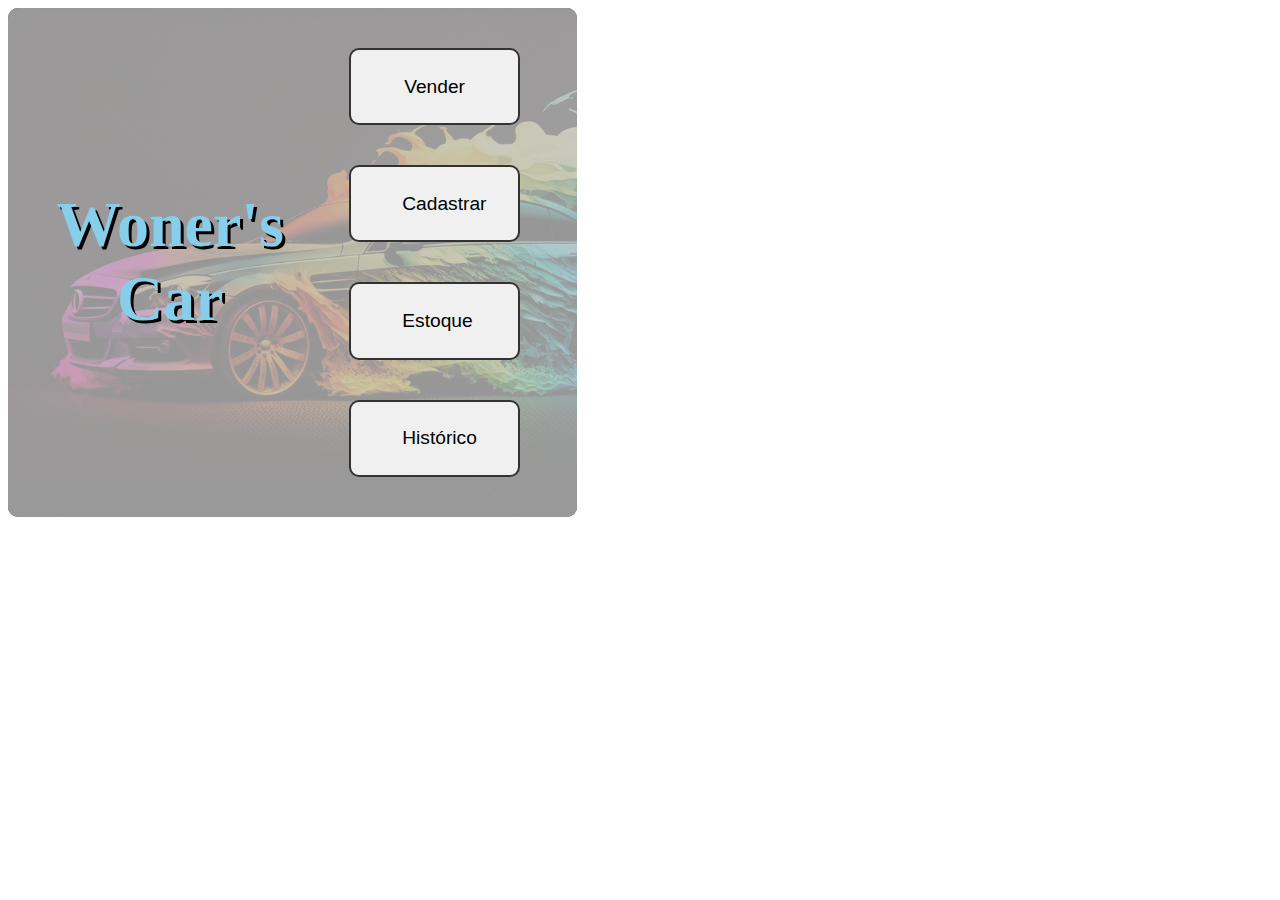
<file: PI2/PáginaWeb/index.html>
<!DOCTYPE html>
<html>

<head>
    <link rel="stylesheet" type="text/css" href="css/style.css">
    <script src="js/js.js"></script>
</head>

<body>
    <div class="container">
        <div class="content">
            <div class="name">
                <h1>Woner's Car</h1>
            </div>
            <div class="buttons">
                <button class="button" id="venderButton" onclick="redirecionarParaVender()">Vender</button>
                <button class="button" id="cadastrarButton" onclick="redirecionarParaCadastrar()">Cadastrar</button>
                <button class="button" id="estoqueButton" onclick="redirecionarParaEstoque()">Estoque</button>
                <button class="button" id="historicoButton" onclick="redirecionarParaHistorico()">Histórico</button>
            </div>
        </div>
    </div>
</body>

</html>
</file>
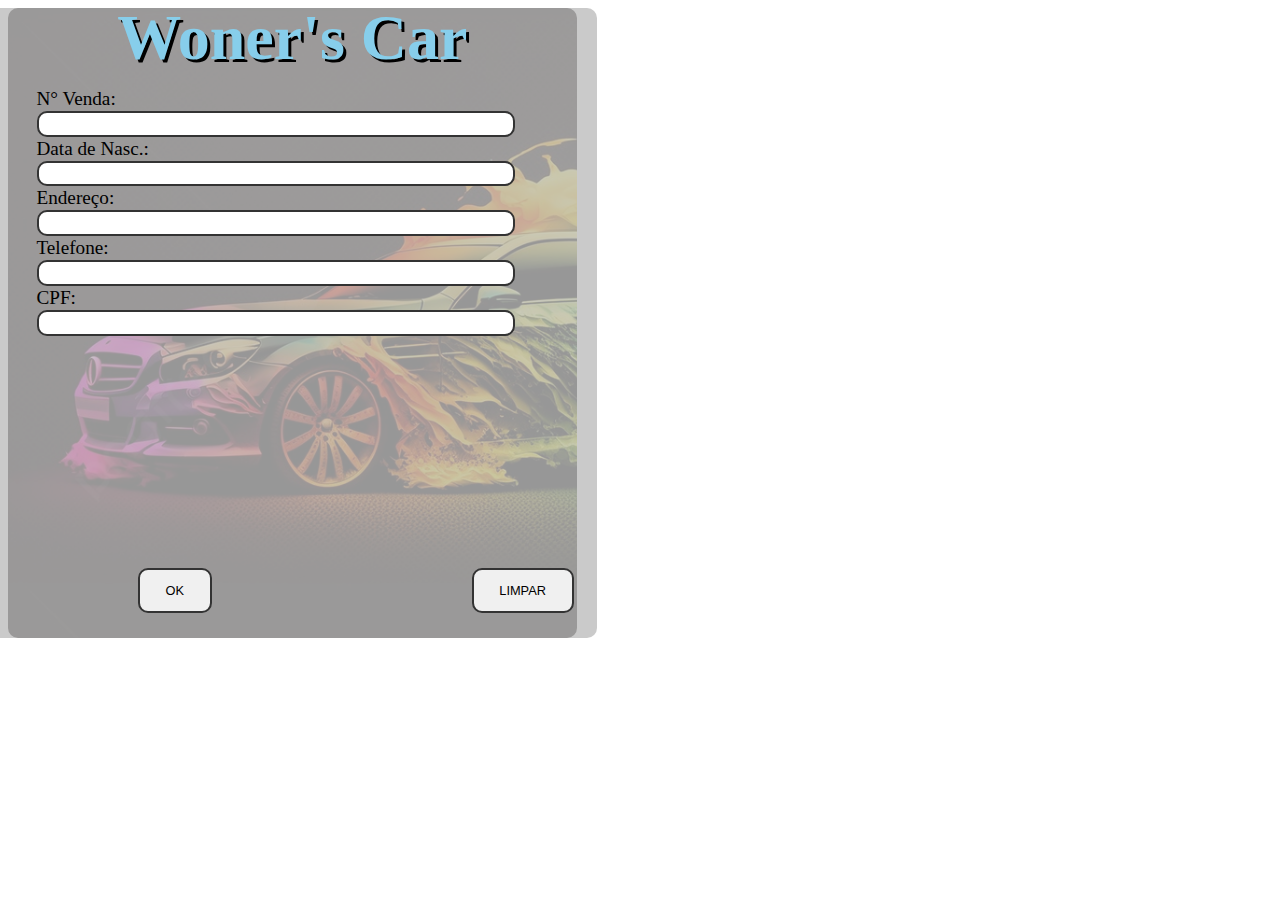
<file: PI2/PáginaWeb/Cadastrar.html>
<!DOCTYPE html>
<html>

<head>
    <link rel="stylesheet" type="text/css" href="css/style.css">
    <script src="js/js.js"></script>
</head>

<body>
    <div class="containern">
        <div class="contentn">
            <div class="logo">
                <h1>Woner's Car</h1>
            </div>

            <div class="form-groupcad">
                <label for="inputVenda" class="form-label">N° Venda: </label>
                <input type="text" class="form-control" id="inputVenda" />
                <label for="inputNascimento" class="form-label">Data de Nasc.: </label>
                <input type="text" class="form-control" id="inputDataNasc" />
                <label for="inputEndereco" class="form-label">Endereço: </label>
                <input type="text" class="form-control" id="inputEndereco" />
                <label for="inputTelefone" class="form-label">Telefone: </label>
                <input type="text" class="form-control" id="inputTelefone" />
                <label for="inputCpf" class="form-label">CPF: </label>
                <input type="text" class="form-control" id="inputCpf" />
            </div>

            <div class="buttonsn">
                <button class="buttonn" id="okButton" onclick="redirecionarParaIndex()">OK</button>
                <button class="buttonn" id="limparButton">LIMPAR</button>
            </div>
        </div>
    </div>
</body>

</html>
</file>
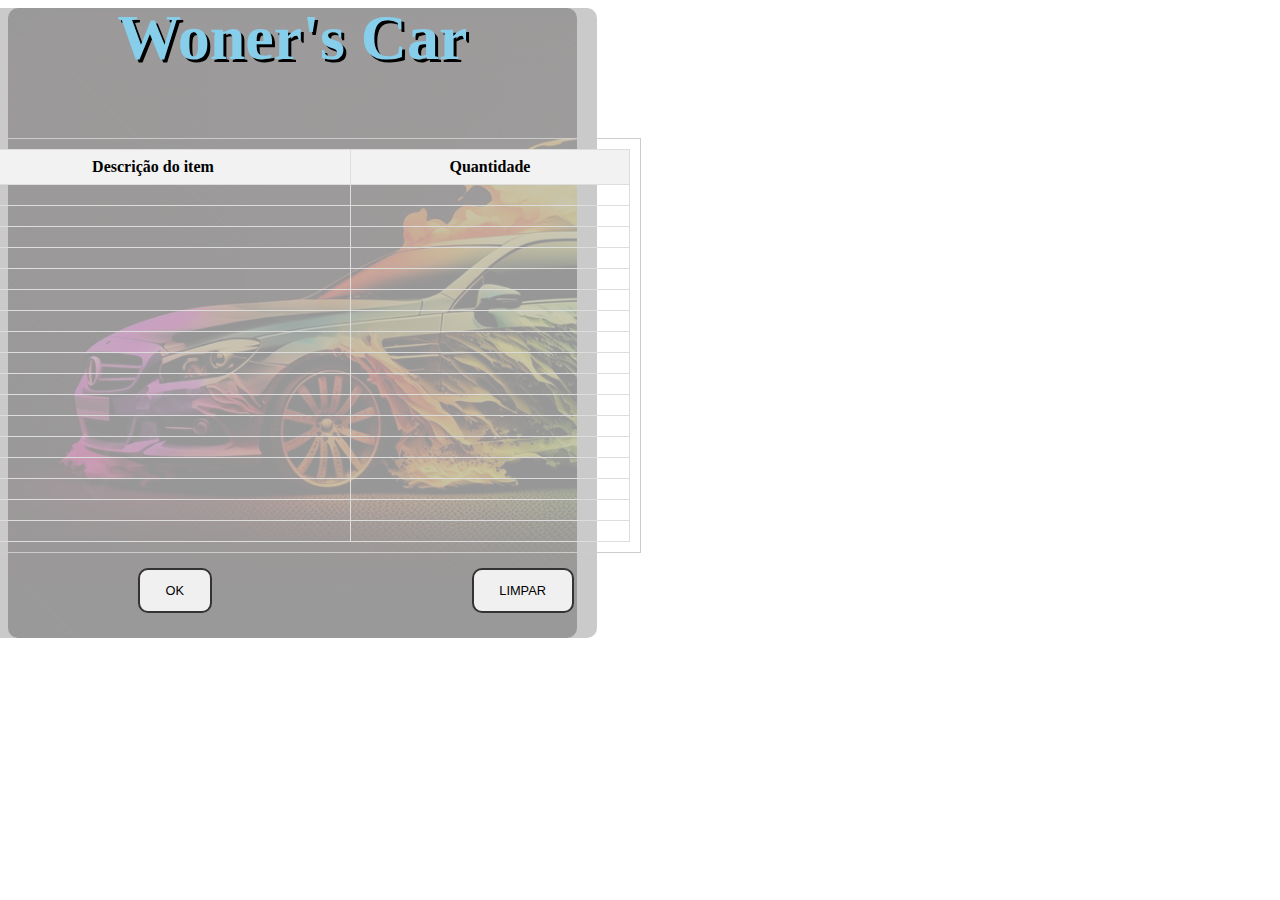
<file: PI2/PáginaWeb/Estoque.html>
<!DOCTYPE html>
<html>

<head>
    <link rel="stylesheet" type="text/css" href="css/style.css">
    <script src="js/js.js"></script>
</head>

<body>
    <div class="containern">
        <div class="contentn">
            <div class="logo">
                <h1>Woner's Car</h1>
            </div>            
                    <div class="tabela-container">
                        <table>
                            <tr>
                                <th>Descrição do item</th>
                                <th>Quantidade</th>
                            </tr>
                            <tr>
                                <td></td>
                                <td></td>
                            </tr>
                            <tr>
                                <td></td>
                                <td></td>
                            </tr>
                            <tr>
                                <td></td>
                                <td></td>
                            </tr>
                            <tr>
                                <td></td>
                                <td></td>
                            </tr>
                            <tr>
                                <td></td>
                                <td></td>
                            </tr>
                            <tr>
                                <td></td>
                                <td></td>
                            </tr>
                            <tr>
                                <td></td>
                                <td></td>
                            </tr>
                            <tr>
                                <td></td>
                                <td></td>
                            </tr>
                            <tr>
                                <td></td>
                                <td></td>
                            </tr>
                            <tr>
                                <td></td>
                                <td></td>
                            </tr>
                            <tr>
                                <td></td>
                                <td></td>
                            </tr>
                            <tr>
                                <td></td>
                                <td></td>
                            </tr>
                            <tr>
                                <td></td>
                                <td></td>
                            </tr>
                            <tr>
                                <td></td>
                                <td></td>
                            </tr>
                            <tr>
                                <td></td>
                                <td></td>
                            </tr>
                            <tr>
                                <td></td>
                                <td></td>
                            </tr>
                            <tr>
                                <td></td>
                                <td></td>
                            </tr>
                        </table>
                    </div>

            <div class="buttonsn">
                <button class="buttonn" id="okButton" onclick="redirecionarParaIndex()">OK</button>
                <button class="buttonn" id="limparButton">LIMPAR</button>
            </div>
        </div>
    </div>
</body>

</html>
</file>
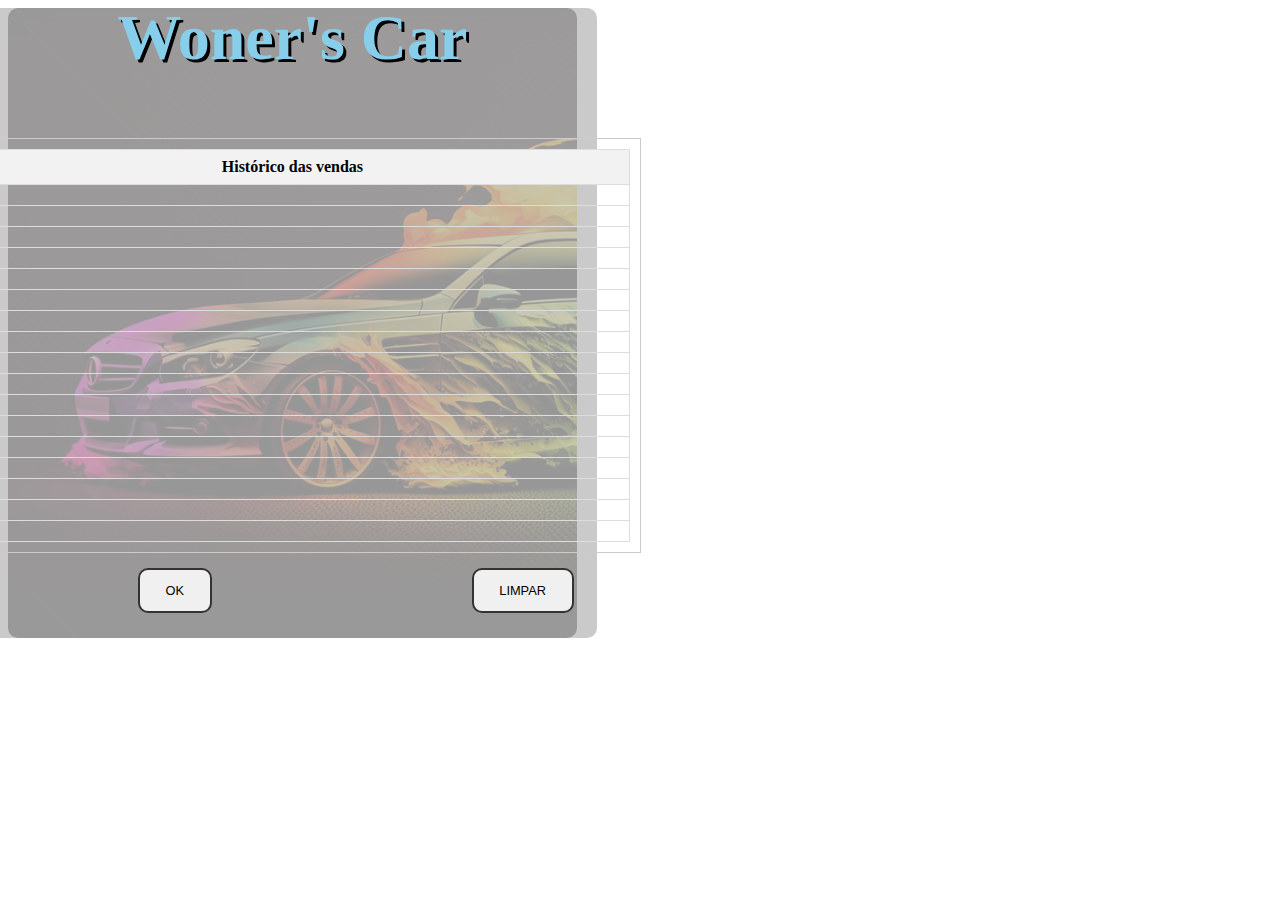
<file: PI2/PáginaWeb/Historico.html>
<!DOCTYPE html>
<html>

<head>
    <link rel="stylesheet" type="text/css" href="css/style.css">
    <script src="js/js.js"></script>
</head>

<body>
    <div class="containern">
        <div class="contentn">
            <div class="logo">
                <h1>Woner's Car</h1>
            </div>            
                    <div class="tabela-container">
                        <table>
                            <tr>
                                <th>Histórico das vendas</th>
                            </tr>
                            <tr>
                                <td></td>
                            </tr>
                            <tr>
                                <td></td>
                            </tr>
                            <tr>
                                <td></td>
                            </tr>
                            <tr>
                                <td></td>
                            </tr>
                            <tr>
                                <td></td>
                            </tr>
                            <tr>
                                <td></td>
                            </tr>
                            <tr>
                                <td></td>
                            </tr>
                            <tr>
                                <td></td>
                            </tr>
                            <tr>
                                <td></td>
                            </tr>
                            <tr>
                                <td></td>
                            </tr>
                            <tr>
                                <td></td>
                            </tr>
                            <tr>
                                <td></td>
                            </tr>
                            <tr>
                                <td></td>
                            </tr>
                            <tr>
                                <td></td>
                            </tr>
                            <tr>
                                <td></td>
                            </tr>
                            <tr>
                                <td></td>
                            </tr>
                            <tr>
                                <td></td>
                            </tr>
                        </table>
                    </div>

            <div class="buttonsn">
                <button class="buttonn" id="okButton" onclick="redirecionarParaIndex()">OK</button>
                <button class="buttonn" id="limparButton">LIMPAR</button>
            </div>
        </div>
    </div>
</body>

</html>
</file>
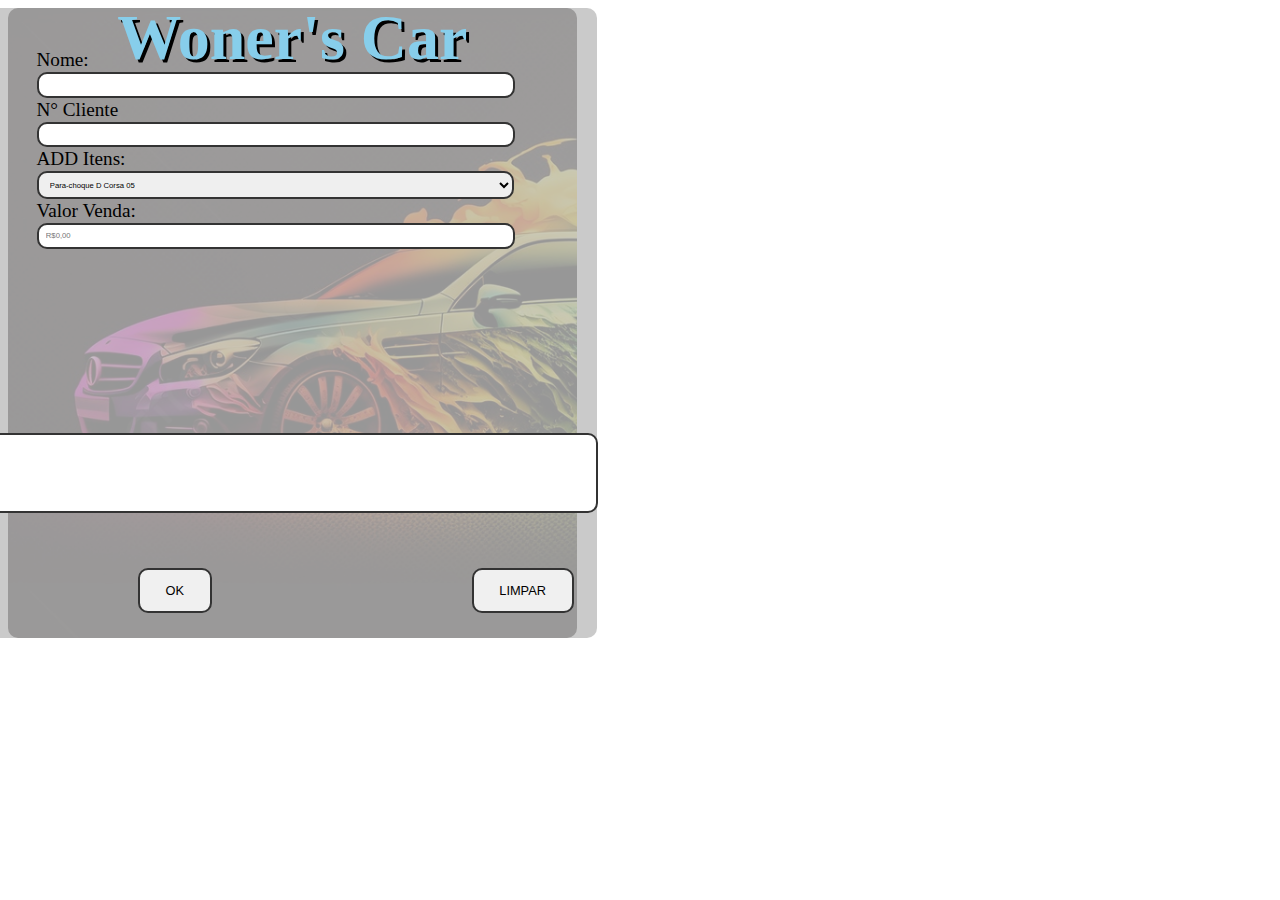
<file: PI2/PáginaWeb/vender.html>
<!DOCTYPE html>
<html>

<head>
    <link rel="stylesheet" type="text/css" href="css/style.css">
    <script src="js/js.js"></script>
</head>

<body>
    <div class="containern">
        <div class="contentn">
            <div class="logo">
                <h1>Woner's Car</h1>
            </div>

            <div class="form-group">
                <label for="inputNome" class="form-label">Nome: </label>
                <input type="text" class="form-control" id="inputVenda" />
                <label for="inputNome" class="form-label">N° Cliente </label>
                <input type="text" class="form-control" id="inputCliente" />
                <label for="inputValorVenda" class="form-label">ADD Itens:</label>
                <select class="form-control" id="inputAddItens">
                    <option value="opcao1">Para-choque D Corsa 05</option>
                    <option value="opcao2">Para-choque T Corsa 05</option>
                    <option value="opcao3">Par Retrovisor Corsa 03-05</option>
                </select>
                <label for="inputValorVenda" class="form-label">Valor Venda:</label>
                <input type="text" class="form-control" id="inputValorVenda" placeholder="R$0,00">

            </div>
            <div class="mb-3 col-5" id="obs">
                <div class="obs">
                    <label for="" class="form-label">Lista:</label>
                    <textarea class="form-control" name="" id="inputObservacao" rows="7"></textarea>
                </div>
            </div>


            <div class="buttonsn">
                <button class="buttonn" id="okButton" onclick="redirecionarParaIndex()">OK</button>
                <button class="buttonn" id="limparButton">LIMPAR</button>
            </div>
        </div>
    </div>
</body>

</html>
</file>
<file: PI2/PáginaWeb/css/style.css>
.container {
    display: flex;
    justify-content: center;
    align-items: center;
    height: 53%;
    width: 45%;
    background-image: url('imagens/img2.jpg');
    background-size: cover;
    border-radius: 10px;
}

.containern {
    display: flex;
    justify-content: center;
    align-items: center;
    height: 53%;
    width: 45%;
    background-image: url('imagens/img2.jpg');
    background-size: cover;
    border-radius: 10px;
}

.content {
    display: flex;
    align-items: center;
    padding: 20px;
    background: rgba(189, 189, 189, 0.8);
    border-radius: 10px; 
}

.contentn {
    height: 65.5vh;
    width: 100%;
    display: flex;
    align-items: center;
    flex-direction: column;
    padding: 20px;
    background: rgba(189, 189, 189, 0.8);
    border-radius: 10px;
}

.name {
    flex: 1;
    text-align: center;
    margin: 20px;
}

.logo {
    flex: 1;
    text-align: center;
    margin: -70px;
}

.name h1 {
    font-size: 5vw;
    color: #87CEEB;
    text-shadow: 3px 3px 0 #000;
}

.logo h1 {
    font-size: 5vw;
    color: #87CEEB;
    text-shadow: 3px 3px 0 #000;
}

.obs {
    width: 80vh;
    height: 17vh;
}

.form-group {
    flex-direction: row;
    width: 90%;
    height: 100%;
    margin: 1px;
    text-align: left;
}

.form-groupcad {
    flex-direction: row;
    width: 90%;
    height: 100%;
    margin: 40px;
    text-align: left;
}

.form-label {
    font-size: 1.5vw;
    margin-bottom: 5px;
}

.form-control {
    flex-direction: row;
    display: flex;
    width: 90%;
    padding: 0.5vw;
    font-size: 0.6vw;
    margin: 1px;
    border: 2px solid #333;
    border-radius: 10px;
    resize: none;
}

.form-control#inputAddItens {
    width: 93%;
}

.buttons {
    flex: 1;
    display: flex;
    flex-direction: column;
    align-items: center;
}

.button {
    height: 3vw 3vw;
    width: 70%;
    margin: 20px;
    padding: 2vw 4vw;
    border: 2px solid #333;
    background-color: #f0f0f0;
    text-align: center;
    font-size: 1.5vw;
    border-radius: 10px;
}

.buttonsn {
    width: 100%;
    display: flex;
    flex-direction: row;
    align-items: center;
}

.buttonn {
    padding: 1vw 2vw;
    border: 2px solid #333;
    background-color: #f0f0f0;
    text-align: center;
    font-size: 1vw;
    margin: 5px 130px;
    border-radius: 10px;
}

.tabela-container {
    border: 1px solid #ccc;
    padding: 10px;
    margin: 10px 0;
}

table {
    width: 75vh;
    height: 100%;
    border-collapse: collapse;
}

td {
    border: 1px solid #ddd;
    padding: 10px;
}

th {
    background-color: #f2f2f2;
    border: 1px solid #ddd;
    padding: 8px;
}
</file>
